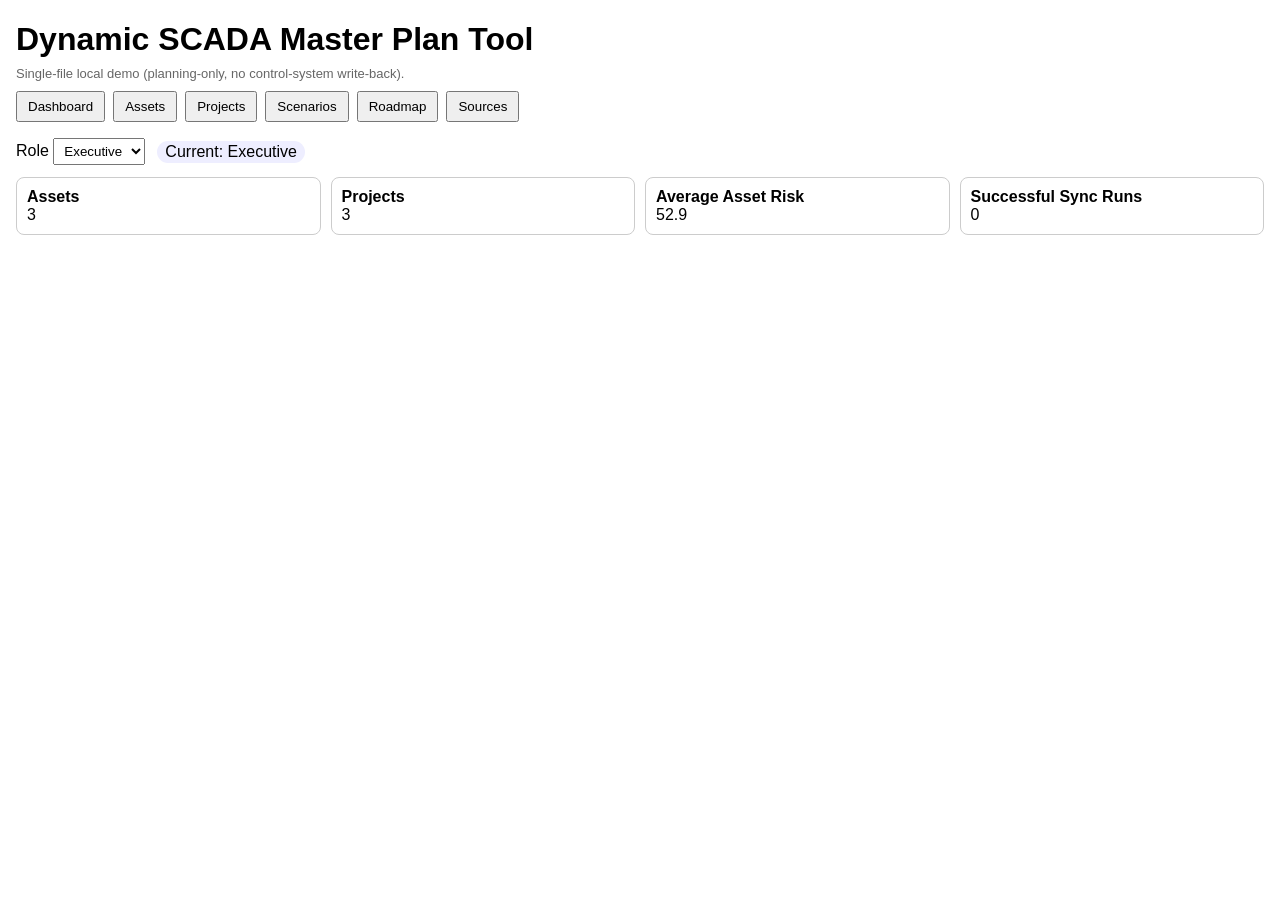
<file: simple_scada_tool.html>
<!doctype html>
<html lang="en">
<head>
  <meta charset="UTF-8" />
  <meta name="viewport" content="width=device-width, initial-scale=1.0" />
  <title>Dynamic SCADA Master Plan Tool (Single File Demo)</title>
  <style>
    body { font-family: Arial, sans-serif; margin: 16px; }
    h1 { margin-bottom: 8px; }
    nav { display:flex; flex-wrap:wrap; gap:8px; margin: 10px 0 16px; }
    nav button { padding: 6px 10px; cursor:pointer; }
    .view { display:none; }
    .view.active { display:block; }
    .card-grid { display:grid; grid-template-columns: repeat(auto-fit, minmax(180px, 1fr)); gap:10px; margin:12px 0; }
    .card { border:1px solid #ccc; border-radius:8px; padding:10px; }
    table { width:100%; border-collapse: collapse; margin-top:8px; }
    th, td { border:1px solid #ddd; padding:6px; text-align:left; }
    .row { display:flex; gap:12px; flex-wrap:wrap; align-items:center; }
    .muted { color:#666; font-size: 13px; }
    .pill { display:inline-block; padding:2px 8px; border-radius:999px; background:#eef; }
    input, select { padding:4px 6px; }
    .good { color:#0a7a2a; } .warn { color:#ad7300; } .bad { color:#a40000; }
    .map { border:1px solid #ccc; border-radius:8px; height:240px; position:relative; background:linear-gradient(#f2f7ff,#f7fbff); overflow:hidden; }
    .dot { position:absolute; width:10px; height:10px; border-radius:50%; background:#185abd; transform: translate(-50%, -50%); }
    .dot:hover::after { content: attr(data-name); position:absolute; left:12px; top:-4px; background:#fff; border:1px solid #ccc; padding:2px 5px; white-space:nowrap; }
    .section { margin: 12px 0 18px; }
  </style>
</head>
<body>
  <h1>Dynamic SCADA Master Plan Tool</h1>
  <div class="muted">Single-file local demo (planning-only, no control-system write-back).</div>

  <nav id="tabs"></nav>

  <section id="dashboard" class="view active"></section>
  <section id="assets" class="view"></section>
  <section id="projects" class="view"></section>
  <section id="scenarios" class="view"></section>
  <section id="roadmap" class="view"></section>
  <section id="sources" class="view"></section>

<script>
const state = {
  role: 'Executive',
  assetWeights: { condition: 0.45, cyber: 0.30, criticality: 0.25 },
  projectWeights: { risk_reduction: 0.35, cost: 0.2, urgency: 0.2, readiness: 0.15, resource_feasibility: 0.1 },
  assets: [
    { id: 1, site: 'Pump Station A', asset_type: 'PLC', make: 'Schneider', model: 'M580', condition_score: 62, cyber_notes: 'Legacy firmware', status: 'active', lat: 39.099, lon: -94.578 },
    { id: 2, site: 'Lift Station B', asset_type: 'RTU', make: 'Emerson', model: 'RX3i', condition_score: 77, cyber_notes: '', status: 'active', lat: 38.627, lon: -90.199 },
    { id: 3, site: 'Plant C', asset_type: 'HMI', make: 'Siemens', model: 'Comfort', condition_score: 55, cyber_notes: 'No MFA', status: 'active', lat: 41.878, lon: -87.629 }
  ],
  projects: [
    { id: 11, name: 'PLC Firmware Modernization', total_cost: 320000, resource_internal_fte: 3, resource_external_fte: 1, dependencies: '', year: '2026', risk_impact: 5, risk_likelihood: 4, urgency: 8 },
    { id: 12, name: 'Network Segmentation Upgrade', total_cost: 410000, resource_internal_fte: 4, resource_external_fte: 2, dependencies: '11', year: '2026', risk_impact: 4, risk_likelihood: 4, urgency: 7 },
    { id: 13, name: 'RTU Spares Standardization', total_cost: 150000, resource_internal_fte: 2, resource_external_fte: 0, dependencies: '', year: '2027', risk_impact: 3, risk_likelihood: 4, urgency: 6 }
  ],
  scenarios: [
    { id: 1, name: 'good', settings: { budget_caps: { '2026': 500000, '2027': 250000 }, staffing_caps: { '2026': 7, '2027': 4 }, must_do: [], defer: [] } },
    { id: 2, name: 'better', settings: { budget_caps: { '2026': 800000, '2027': 350000 }, staffing_caps: { '2026': 10, '2027': 6 }, must_do: [], defer: [] } },
    { id: 3, name: 'best', settings: { budget_caps: { '2026': 1200000, '2027': 600000 }, staffing_caps: { '2026': 14, '2027': 8 }, must_do: [], defer: [] } }
  ],
  selectedScenarioId: 1,
  sourceConnections: [
    { id: 1, name: 'Survey123 Assets', type: 'ArcGISSurvey123', endpoint: 'mock://fixtures/survey123_assets', cadence: 60, status: 'ready' }
  ],
  sourceMappings: [
    { sourceId: 1, entity: 'assets', sourceField: 'asset_type', targetField: 'asset_type' },
    { sourceId: 1, entity: 'assets', sourceField: 'condition_score', targetField: 'condition_score' }
  ],
  syncLogs: []
};

function assetRiskScore(a) {
  const w = state.assetWeights;
  const condition = Math.max(0, 100 - Number(a.condition_score || 50));
  const cyber = a.cyber_notes ? 100 : 20;
  const criticality = (a.asset_type || '').includes('PLC') ? 80 : 50;
  return +(condition*w.condition + cyber*w.cyber + criticality*w.criticality).toFixed(2);
}
function projectScore(p) {
  const w = state.projectWeights;
  const riskReduction = Number(p.risk_impact||1)*Number(p.risk_likelihood||1)*10;
  const costPenalty = Math.max(1, Number(p.total_cost||1)/100000);
  const urgency = Number(p.urgency||5)*10;
  const readiness = p.dependencies ? 65 : 100;
  const res = Math.max(0, 100 - (Number(p.resource_internal_fte||0)+Number(p.resource_external_fte||0))*10);
  return +(riskReduction*w.risk_reduction + (100-costPenalty)*w.cost + urgency*w.urgency + readiness*w.readiness + res*w.resource_feasibility).toFixed(2);
}
function runScenario(projects, settings) {
  const ranked = [...projects].sort((a,b)=>projectScore(b)-projectScore(a));
  const annualCost = {}, annualStaff = {}, selected = [];
  for (const p of ranked) {
    const y = String(p.year || '2026');
    const cost = Number(p.total_cost||0), staff = Number(p.resource_internal_fte||0);
    const capCost = Number((settings.budget_caps||{})[y] ?? Number.MAX_SAFE_INTEGER);
    const capStaff = Number((settings.staffing_caps||{})[y] ?? Number.MAX_SAFE_INTEGER);
    const c = annualCost[y] || 0, s = annualStaff[y] || 0;
    const must = (settings.must_do||[]).includes(String(p.id));
    const defer = (settings.defer||[]).includes(String(p.id));
    if (defer) continue;
    if (must || (c + cost <= capCost && s + staff <= capStaff)) {
      selected.push({ ...p, score: projectScore(p) });
      annualCost[y] = c + cost; annualStaff[y] = s + staff;
    }
  }
  return { selected, annualCost, annualStaff };
}

function show(viewId){
  document.querySelectorAll('.view').forEach(v=>v.classList.remove('active'));
  document.getElementById(viewId).classList.add('active');
}

function buildTabs(){
  const tabs = ['dashboard','assets','projects','scenarios','roadmap','sources'];
  document.getElementById('tabs').innerHTML = tabs.map(t=>`<button onclick="show('${t}')">${t[0].toUpperCase()+t.slice(1)}</button>`).join('');
}

function renderDashboard(){
  const el = document.getElementById('dashboard');
  const avgRisk = (state.assets.reduce((s,a)=>s+assetRiskScore(a),0)/state.assets.length).toFixed(1);
  const running = state.syncLogs.filter(l=>l.status==='success').length;
  el.innerHTML = `
    <div class="row"><label>Role
      <select id="roleSel"><option>Executive</option><option>Engineer</option><option>Operator</option><option>Admin</option></select>
    </label><span class="pill">Current: ${state.role}</span></div>
    <div class="card-grid">
      <div class="card"><b>Assets</b><div>${state.assets.length}</div></div>
      <div class="card"><b>Projects</b><div>${state.projects.length}</div></div>
      <div class="card"><b>Average Asset Risk</b><div>${avgRisk}</div></div>
      <div class="card"><b>Successful Sync Runs</b><div>${running}</div></div>
    </div>`;
  el.querySelector('#roleSel').value = state.role;
  el.querySelector('#roleSel').onchange = e=>{ state.role=e.target.value; renderDashboard(); };
}

function renderAssets(){
  const el = document.getElementById('assets');
  const rows = state.assets.map(a=>`<tr><td>${a.id}</td><td>${a.site}</td><td>${a.asset_type}</td><td>${a.condition_score}</td><td>${assetRiskScore(a)}</td></tr>`).join('');
  el.innerHTML = `
    <div class="section row">
      <label>Search <input id="assetSearch" placeholder="type/site" /></label>
      <label>Condition weight <input id="w1" type="number" step="0.05" value="${state.assetWeights.condition}" /></label>
      <label>Cyber weight <input id="w2" type="number" step="0.05" value="${state.assetWeights.cyber}" /></label>
      <label>Criticality weight <input id="w3" type="number" step="0.05" value="${state.assetWeights.criticality}" /></label>
      <button id="applyW">Apply weights</button>
    </div>
    <table><thead><tr><th>ID</th><th>Site</th><th>Type</th><th>Condition</th><th>Risk</th></tr></thead><tbody id="assetBody">${rows}</tbody></table>
    <h3>Simple Geospatial Context</h3>
    <div class="map" id="miniMap"></div>
    <div class="muted">Map is a lightweight local coordinate projection so this file runs without any server or external JS libs.</div>
  `;
  document.getElementById('applyW').onclick = ()=>{
    state.assetWeights.condition = Number(document.getElementById('w1').value);
    state.assetWeights.cyber = Number(document.getElementById('w2').value);
    state.assetWeights.criticality = Number(document.getElementById('w3').value);
    renderAssets(); renderDashboard();
  };
  document.getElementById('assetSearch').oninput = (e)=>{
    const q = e.target.value.toLowerCase();
    const body = document.getElementById('assetBody');
    body.innerHTML = state.assets.filter(a => `${a.site} ${a.asset_type}`.toLowerCase().includes(q))
      .map(a=>`<tr><td>${a.id}</td><td>${a.site}</td><td>${a.asset_type}</td><td>${a.condition_score}</td><td>${assetRiskScore(a)}</td></tr>`).join('');
  };
  const map = document.getElementById('miniMap');
  const lats = state.assets.map(a=>a.lat), lons = state.assets.map(a=>a.lon);
  const minLat = Math.min(...lats)-1, maxLat = Math.max(...lats)+1, minLon = Math.min(...lons)-1, maxLon = Math.max(...lons)+1;
  state.assets.forEach(a=>{
    const x = ((a.lon-minLon)/(maxLon-minLon))*100;
    const y = (1 - (a.lat-minLat)/(maxLat-minLat))*100;
    const d = document.createElement('div');
    d.className='dot'; d.style.left=`${x}%`; d.style.top=`${y}%`; d.dataset.name=`${a.site} (${a.asset_type})`;
    map.appendChild(d);
  });
}

function renderProjects(){
  const el = document.getElementById('projects');
  const rows = [...state.projects].sort((a,b)=>projectScore(b)-projectScore(a))
    .map(p=>`<tr><td>${p.id}</td><td>${p.name}</td><td>$${p.total_cost.toLocaleString()}</td><td>${p.dependencies||'-'}</td><td>${projectScore(p)}</td></tr>`).join('');
  el.innerHTML = `<h3>Project Portfolio</h3><table><tr><th>ID</th><th>Name</th><th>Cost</th><th>Dependencies</th><th>Computed Score</th></tr>${rows}</table>`;
}

function renderScenarios(){
  const el = document.getElementById('scenarios');
  const opts = state.scenarios.map(s=>`<option value="${s.id}">${s.name}</option>`).join('');
  const comparison = state.scenarios.map(s=>{
    const out = runScenario(state.projects, s.settings);
    const cost = Object.values(out.annualCost).reduce((a,b)=>a+b,0);
    return `<tr><td>${s.name}</td><td>${out.selected.length}</td><td>$${cost.toLocaleString()}</td></tr>`;
  }).join('');
  el.innerHTML = `
    <div class="row">
      <label>Base scenario <select id="scSel">${opts}</select></label>
      <label>Budget cap 2026 <input id="bcap" type="number" value="500000" /></label>
      <label>Staff cap 2026 <input id="scap" type="number" value="8" /></label>
      <button id="mkCustom">Create Custom Scenario</button>
    </div>
    <table><tr><th>Scenario</th><th>Selected Projects</th><th>Total Planned Cost</th></tr>${comparison}</table>
  `;
  document.getElementById('scSel').value = state.selectedScenarioId;
  document.getElementById('scSel').onchange = (e)=>{ state.selectedScenarioId = Number(e.target.value); renderRoadmap(); };
  document.getElementById('mkCustom').onclick = ()=>{
    const id = Date.now();
    state.scenarios.push({ id, name: `custom-${id.toString().slice(-4)}`, settings: { budget_caps:{'2026':Number(document.getElementById('bcap').value)}, staffing_caps:{'2026':Number(document.getElementById('scap').value)}, must_do:[], defer:[] } });
    state.selectedScenarioId = id;
    renderScenarios(); renderRoadmap();
  };
}

function renderRoadmap(){
  const el = document.getElementById('roadmap');
  const scenario = state.scenarios.find(s=>s.id===state.selectedScenarioId) || state.scenarios[0];
  const out = runScenario(state.projects, scenario.settings);
  const list = out.selected.map(p=>`<li>${p.year} — ${p.name} (score ${p.score}, cost $${p.total_cost.toLocaleString()}) ${p.dependencies?`[depends: ${p.dependencies}]`:''}</li>`).join('');
  const totals = Object.entries(out.annualCost).map(([y,c])=>`<li>${y}: $${c.toLocaleString()}</li>`).join('');
  el.innerHTML = `<h3>Roadmap (${scenario.name})</h3><ul>${list || '<li>No projects selected</li>'}</ul><h4>Annual Totals</h4><ul>${totals || '<li>None</li>'}</ul>`;
}

function renderSources(){
  const el = document.getElementById('sources');
  const rows = state.sourceConnections.map(s=>`<tr><td>${s.name}</td><td>${s.type}</td><td>${s.endpoint}</td><td>${s.cadence}m</td><td>${s.status}</td><td><button onclick="testConn(${s.id})">Test</button> <button onclick="syncNow(${s.id})">Sync Now</button></td></tr>`).join('');
  const maps = state.sourceMappings.map(m=>`<li>Source ${m.sourceId} ${m.entity}: ${m.sourceField} → ${m.targetField}</li>`).join('');
  const logs = state.syncLogs.slice().reverse().map(l=>`<li>${l.when} | source ${l.sourceId} | ${l.status} | duration ${l.ms}ms | records ${l.records} ${l.error?`| ${l.error}`:''}</li>`).join('');
  el.innerHTML = `
    <div class="row">
      <input id="sName" placeholder="Source name" />
      <select id="sType"><option>ArcGISSurvey123</option><option>ArcGISFeatureService</option><option>SQLReadOnly</option><option>GenericREST</option></select>
      <input id="sEndpoint" placeholder="endpoint" />
      <input id="sCadence" type="number" value="60" />
      <button id="addSrc">Add Source</button>
    </div>
    <table><tr><th>Name</th><th>Type</th><th>Endpoint</th><th>Cadence</th><th>Status</th><th>Actions</th></tr>${rows}</table>
    <h4>Field Mappings</h4>
    <div class="row">
      <input id="mSid" type="number" placeholder="source id" />
      <input id="mEntity" placeholder="entity (assets/projects)" />
      <input id="mSrc" placeholder="source field" />
      <input id="mTgt" placeholder="target field" />
      <button id="addMap">Add Mapping</button>
    </div>
    <ul>${maps || '<li>No mappings</li>'}</ul>
    <h4>Sync Logs</h4><ul>${logs || '<li>No sync runs yet</li>'}</ul>
  `;
  document.getElementById('addSrc').onclick = ()=>{
    const id = (state.sourceConnections.at(-1)?.id || 0)+1;
    state.sourceConnections.push({ id, name: sName.value || `Source ${id}`, type: sType.value, endpoint: sEndpoint.value || 'mock://', cadence: Number(sCadence.value||60), status:'ready' });
    persist(); renderSources();
  };
  document.getElementById('addMap').onclick = ()=>{
    state.sourceMappings.push({ sourceId:Number(mSid.value||0), entity:mEntity.value||'assets', sourceField:mSrc.value||'src', targetField:mTgt.value||'target' });
    persist(); renderSources();
  };
}

function testConn(id){
  const src = state.sourceConnections.find(s=>s.id===id);
  if (!src) return;
  src.status = 'tested-ok';
  state.syncLogs.push({ when:new Date().toLocaleString(), sourceId:id, status:'test-ok', ms:5, records:0 });
  persist(); renderSources();
}
function syncNow(id){
  const t0 = performance.now();
  const src = state.sourceConnections.find(s=>s.id===id);
  if (!src) return;
  src.status = 'sync-success';
  state.syncLogs.push({ when:new Date().toLocaleString(), sourceId:id, status:'success', ms:Math.round(performance.now()-t0)+20, records:state.assets.length });
  persist(); renderSources(); renderDashboard();
}

function persist(){ localStorage.setItem('scada_single_file_state', JSON.stringify(state)); }
function restore(){
  try {
    const raw = localStorage.getItem('scada_single_file_state');
    if (!raw) return;
    const saved = JSON.parse(raw);
    Object.assign(state, saved);
  } catch {}
}

restore();
buildTabs();
renderDashboard();
renderAssets();
renderProjects();
renderScenarios();
renderRoadmap();
renderSources();
</script>
</body>
</html>
</file>
